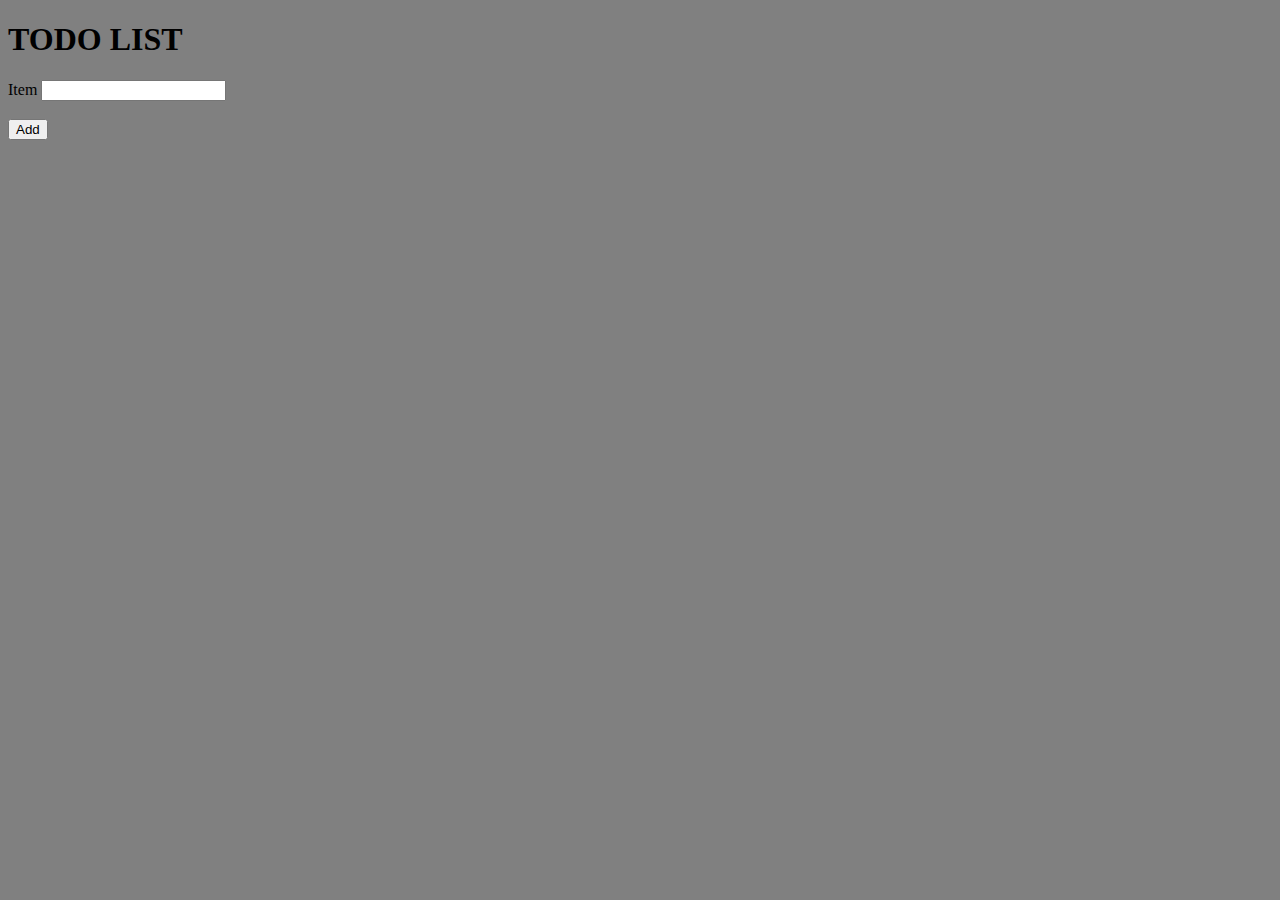
<file: todo list/index.html>
<!DOCTYPE html>
<html lang="en">
<head>
    <meta charset="UTF-8">
    <meta name="viewport" content="width=device-width, initial-scale=1.0">
    <title>Todo list</title>
    <link rel="stylesheet" href="style.css">
    <script src="app.js"></script>
</head>
<body>
    <h1> TODO LIST</h1>
    <label for="item">Item
        <input type="text" id="item">

    </label>
    <br>
    <br>
    <button onclick="addItems()"> Add</button>
    <ol id="Data-Collection">

    </ol>
</body>
</html>
</file>
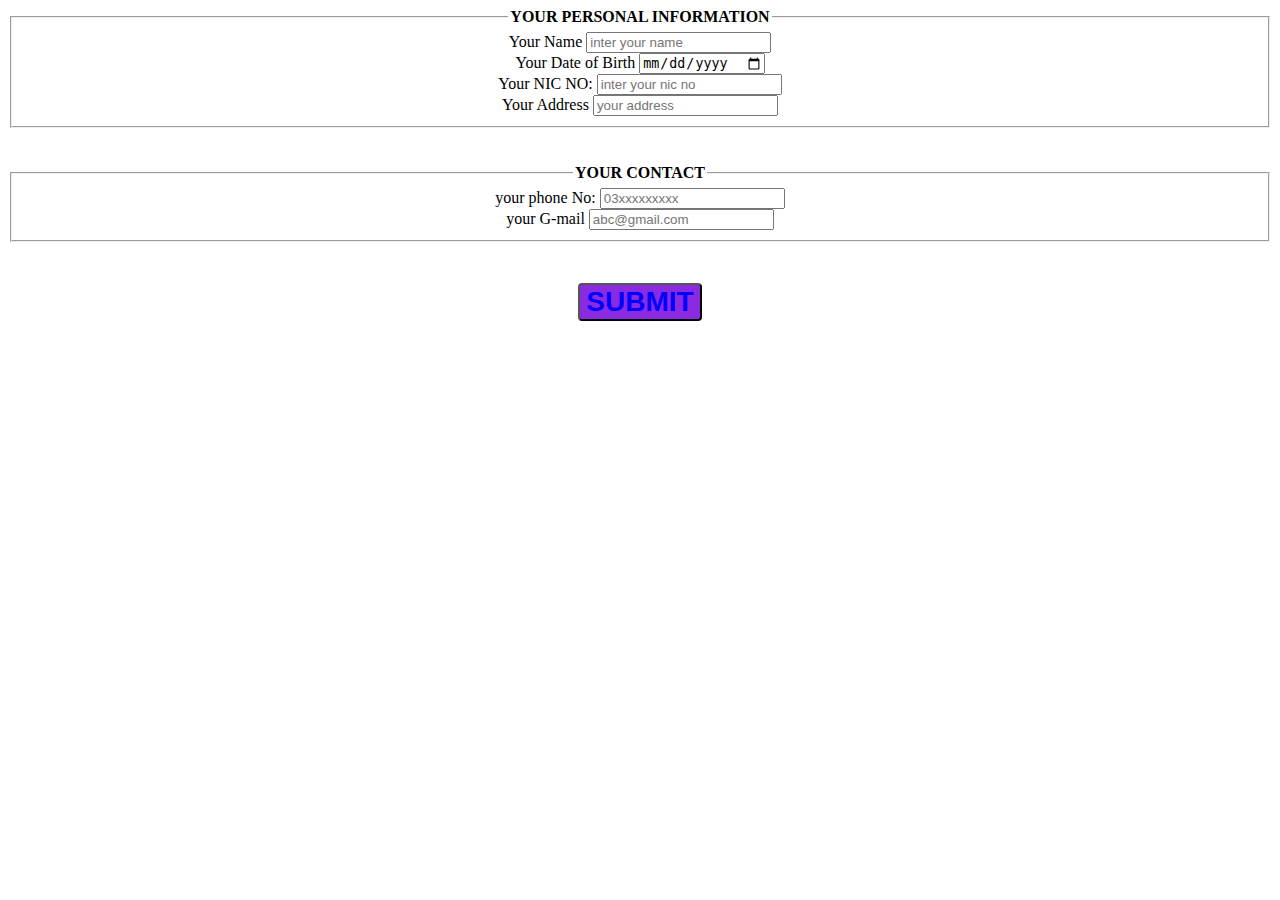
<file: New folder/forms/form.html>
<!DOCTYPE html>
<html lang="en">
<head>
    <meta charset="UTF-8">
    <meta name="viewport" content="width=device-width, initial-scale=1.0">
    <title>Forms</title>
</head>
<body> <link rel="stylesheet" href="style.css">
    <form><fieldset><legend><b>YOUR PERSONAL INFORMATION</b></legend>
 Your Name  <input type="text" id="your name " placeholder="inter your name" required><br>
Your Date of Birth <input type="date" id="date" placeholder="inter your DOB"><br>
Your NIC NO: <input type="number" id="number" placeholder="inter your nic no" required><br>
Your Address <input type="text" id="text" placeholder="your address"></fieldset>
<br>
<br>
<fieldset><legend><b>YOUR CONTACT</b></legend>
    your phone No: <input type="number" id="number" inter your ph no: required placeholder="03xxxxxxxxx"><br>
    your G-mail <input type="text" id="text" placeholder="abc@gmail.com" required>
</fieldset><br>
<br>
    <button type="submit"> <b>SUBMIT</b></button>
</form>
    
</body>
</html>
</file>
<file: todo list/style.css>
body{
    background-color:grey;
}
</file>
<file: New folder/forms/style.css>
form{
    text-align: center; background-image: ;
}
body{
    background-image: url( https://png.pngtree.com/thumb_back/fh260/background/20200714/pngtree-modern-double-color-futuristic-neon-background-image_351866.jpg);
}
button{
    color: blue;
}
button{
    border-radius: 4px;
    background-color: blueviolet;
    font-size: 28px;
    transition: all 1s;
    cursor: pointer;
    margin: 5px
}
</file>
